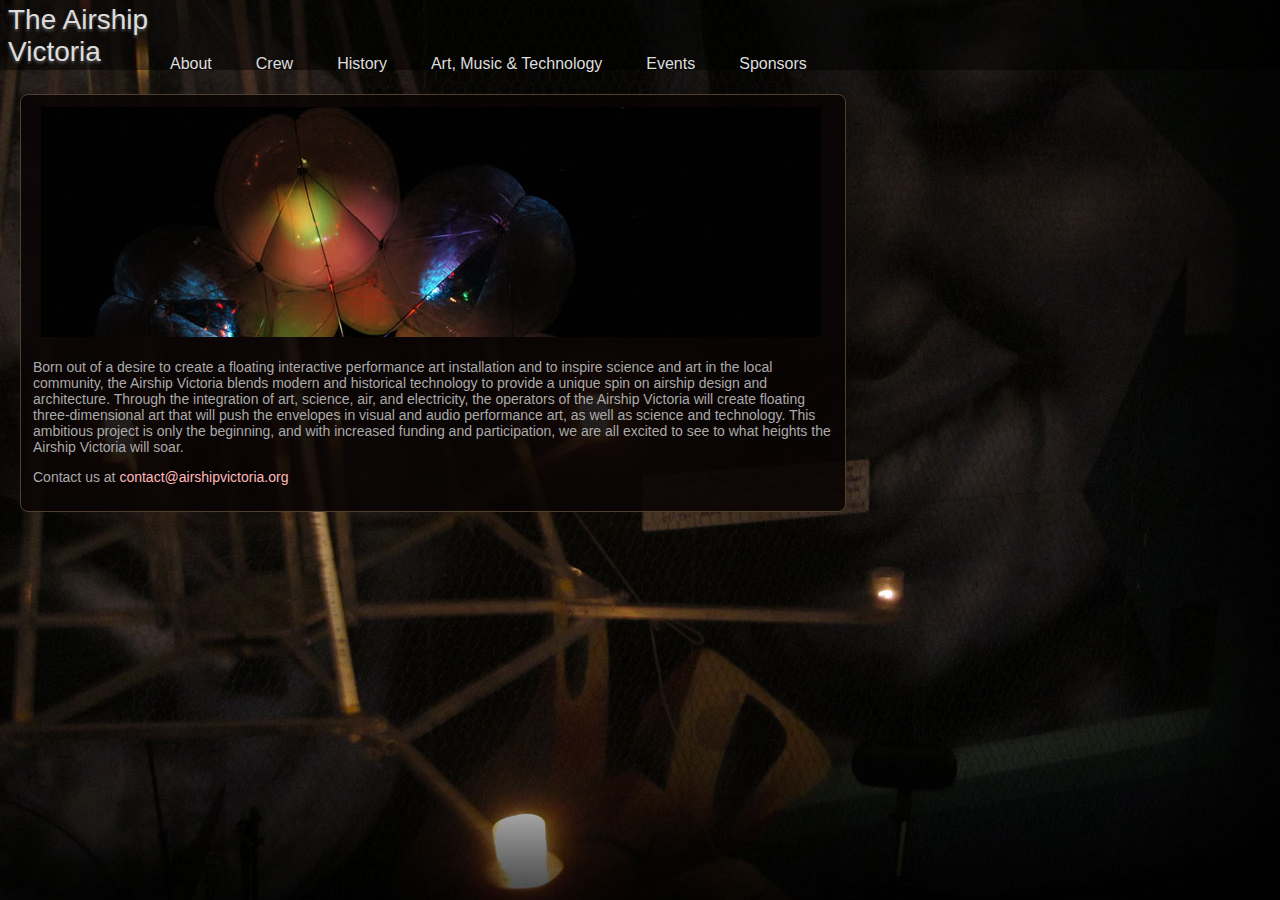
<file: index.html>
<!DOCTYPE html PUBLIC "-//W3C//DTD XHTML 1.0 Transitional//EN" "http://www.w3.org/TR/xhtml1/DTD/xhtml1-transitional.dtd">
<html xmlns="http://www.w3.org/1999/xhtml" xml:lang="en" lang="en">
<head><title>Airship Victoria</title>
<link rel="stylesheet" type="text/css" href="css/global.css"/>
</head>
<body>
<div class="header"></div>
<div class="title">The Airship Victoria</div>
<div class="menu">
    <ul>
        <li content="about">About</li>
        <li content="crew">Crew</li>
        <li content="history">History</li>
        <li content="art-music-tech">Art, Music & Technology</li>
        <li content="events">Events</li>
        <li content="sponsors">Sponsors</li>
    </ul>
</div>
<div class="content hidden">

    <!-- About the project - The mission statement -->
    <div class="box" id="about">
        <img src="img/x3about.jpg"/>
        <p>
            Born out of a desire to create a floating interactive performance art installation and to inspire science
            and art in the local community, the Airship Victoria blends modern and historical technology to provide a
            unique spin on airship design and architecture.  Through the integration of art, science, air, and
            electricity, the operators of the Airship Victoria will create floating three-dimensional art that will
            push the envelopes in visual and audio performance art, as well as science and technology.
            This ambitious project is only the beginning, and with increased funding and participation, we are all
            excited to see to what heights the Airship Victoria will soar.
        </p>
        <p>
            Contact us at <a href="mailto:contact@airshipvictoria.org">contact@airshipvictoria.org</a>
        </p>
    </div>

    <!-- Who we are -->
    <div class="galleryLayout">
        <div id="crew" class="gallery box" style="display:none">
            <div class="crewshot"><img id="andrew" src="img/crew/andrew.jpg"/></div>
            <div class="crewshot"><img id="audrey" src="img/crew/audrey.jpg"/></div>
            <div class="crewshot"><img id="becca" src="img/crew/becca.jpg"/></div>
            <div class="crewshot"><img id="geo" src="img/crew/geo.jpg"/></div>
            <div class="crewshot"><img id="kristian" src="img/crew/kristian.jpg"/></div>
            <div class="crewshot"><img id="mark" src="img/crew/mark.jpg"/></div>
            <div class="crewshot"><img id="matth" src="img/crew/heck.jpg"/></div>
            <div class="crewshot"><img id="matts" src="img/crew/matts.jpg"/></div>
        </div>
        <div class="bio box hidden">
            <div class="boxHeader"></div>
            <br/>
            <div id="biocontent">
            </div>
        </div>
    </div>

    <!-- How did we get here! -->
    <div class="box" id="history" style="display:none">
        <div class="boxHeader">Origins</div>
        <p id="origins"></p>
        <div class="boxHeader">X1</div>
        <p id="x1"></p>
        <div class="boxHeader">X2</div>
        <p id="x2"></p>
        <div class="boxHeader">X2.5</div>
        <p id="x25"></p>
        <div class="boxHeader">X3</div>
        <p id="x3"></p>
        <div class="boxHeader">X4 and beyond</div>
        <p id="x4beyond"></p>
    </div>

    <div class="box" id="art-music-tech" style="display:none">
        <div class="boxHeader">Photos</div>
        <p>Photos of the prototype X3 at Burning Man 2011 courtesy of Stephen Hill:</p>
        <ul>
            <li><a href="http://www.flickr.com/photos/stephenhill/sets/72157627972626948/">flickr.com/photos/stephenhill/sets/72157627972626948/</a></li>
        </ul>
        <div class="boxHeader">Music</div>
        <p>The music produced for the airship's 2011 flight can be found at the following links:</p>
        <ul>
            <li><a href="http://bleego.com">bleego.com</a></li>
            <li><a href="http://soundcloud.com/bleego">soundcloud.com/bleego</a></li>
            <li><a href="http://bleego.bandcamp.com">bleego.bandcamp.com</a></li>
        </ul>
        <div class="boxHeader">Technology</div>
        <p>You can check out our code at our github repository here:</p>
        <ul>
            <li><a href="https://github.com/AirshipVictoria">github.com/AirshipVictoria</a></li>
        </ul>
    </div>

    <div class="box" id="events" style="display:none">
        No events are planned currently.  Stay tuned for more information.
    </div>
    <div class="box" id="sponsors" style="display:none">
        <div class="boxHeader">U-Save</div>
        <div><img src="img/crane.jpg"/></div>
        <p>U-Save Rental has been instrumental since 2009 with the use of heavy equipment, including cranes and jackhammers.  Without them, visualization of the project without the use of helium would not have been possible.  They are amazing.
        </p>
        <ul>
            <li><a href="http://www.usaverents.com/">usaverents.com</a></li>
        </ul>
        <div class="boxHeader">Bluewater</div>
        <div><img src="img/straps.png"/></div>
        <p>The Bluewater 4000 lb tensile straps held the 2011 X3 Airship together and now we are utilizing them to build an extremely strong structure for our base camp.  Thanks Bluewater!</p>
        <ul>
            <li><a href="http://www.bluewaterropes.com/">bluewaterropes.com</a></li>
        </ul>
        <div class="boxHeader">Moose Metal</div>
        <div><img src="img/moosemetal.gif"/></div>
        <p>Thanks to the participation of Rick Sobilo of Moose Metal.  He both designed and machined the elements of the winching system, without which the Airship X3 would not have been so beautifully stable and safe.
        </p>
        <ul>
            <li><a href="http://www.moosemetal.com/">moosemetal.com</a></li>
        </ul>
    </div>
</div>
<script type="text/javascript" src="js/jquery.min.js"></script>
<script type="text/javascript" src="js/jquery-ui.min.js"></script>
<script type="text/javascript" src="js/crew.js"></script>
<script type="text/javascript" src="js/history.js"></script>
<script type="text/javascript" src="js/main.js"></script>
</body>
</html>
</file>
<file: css/global.css>
@font-face {
  font-family: 'Ubuntu Mono';
  font-style: normal;
  font-weight: normal;
  src: local('Ubuntu Mono'), local('UbuntuMono-Regular'), url('http://themes.googleusercontent.com/static/fonts/ubuntumono/v3/ViZhet7Ak-LRXZMXzuAfkZ0EAVxt0G0biEntp43Qt6E.ttf') format('truetype');
}

@font-face {
  font-family: 'Abel';
  font-style: normal;
  font-weight: normal;
  src: local('Abel'), local('Abel-Regular'), url('http://themes.googleusercontent.com/static/fonts/abel/v3/N59kklKPso9WzbZH9jwJSg.ttf') format('truetype');
}

@font-face {
  font-family: 'Inconsolata';
  font-style: normal;
  font-weight: normal;
  src: local('Inconsolata'), url('http://themes.googleusercontent.com/static/fonts/inconsolata/v5/BjAYBlHtW3CJxDcjzrnZCJ0EAVxt0G0biEntp43Qt6E.ttf') format('truetype');
}

@font-face {
  font-family: 'Copperplate';
  font-style: normal;
  font-weight: normal;
# Note that we default to the free font pollerone if copperplate is unavailable.
  src: local('Copperplate'), local('Copperplate Gothic Light'), url('http://themes.googleusercontent.com/static/fonts/pollerone/v3/7FMOfxy_tGzN2YzWSe-XEy3USBnSvpkopQaUR-2r7iU.ttf') format('truetype');
}

body {
    background-color: #000;
    font-family: 'Copperplate', sans-serif;
    font-weight:400;
}

html {
    background: url(../img/bg.jpg) no-repeat center center fixed;
    -webkit-background-size: cover;
    -moz-background-size: cover;
    -o-background-size: cover;
    background-size: cover;
}

a {
    text-decoration: inherit;
    font-style: inherit;
    color: inherit;
}

a:link, a:visited {

    border:none;
    text-decoration: none;
    font-style:normal;
    color:#fbb;
}

a:hover {
    text-decoration: none;
    color: #a3211f;
}

.title {
    font-family: 'Abel', sans-serif;
    font-size:28px;
    float:left;
    width: 200px;
    position:absolute;
    top:4px;
    color:#ddd;
    text-shadow: 0 2px 3px #555;
}

.header {
    background-color: #000;
    height: 70px;
    width: 100%;
    filter: alpha(opacity=50);
    -moz-opacity:0.5;
    -khtml-opacity: 0.5;
    opacity: 0.5;
    float: left;
    position: absolute;
    top: 0;
    left: 0;
    z-index: -1;
}

.menu {
    margin-left:100px;
    position: absolute;
    top: 32px;
}

.menu ul {
    clear:both;
    list-style-type: none;
}

.menu ul li {
    cursor: pointer;
    font-size:16px;
    color: #ddd;
    margin: 7px 22px;
    float:left;
}

.hidden {
    filter: alpha(opacity=0);
    -moz-opacity:0.0;
    -khtml-opacity: 0.0;
    opacity: 0.0;
}

.box {
    border-radius:8px;
    border: #504030 solid 1px;
    background-color:rgba(10,4,4,0.9);
    font-family: 'Abel', sans-serif;
    font-size: 14px;
    position:absolute;
    top:70px;
    color: #aaa;
    margin:24px 6px 6px 12px;
    padding:12px;
    width:800px;
}

.content div.box#about img {
    margin-left: 8px;
    margin-bottom:8px;
}

.boxHeader {
    font-family: 'Copperplate', sans-serif;
    font-weight:400;
    font-size:24px;
    padding:6px 8px 10px;
    width:100%;
}

.gallery {
    width:800px;
}

.crewshot {
    float:left;
    margin: 20px;
}

.crewshot img {
    border-radius:8px;
}

.bio {
    width:272px;
    margin-left:860px;
}
</file>
